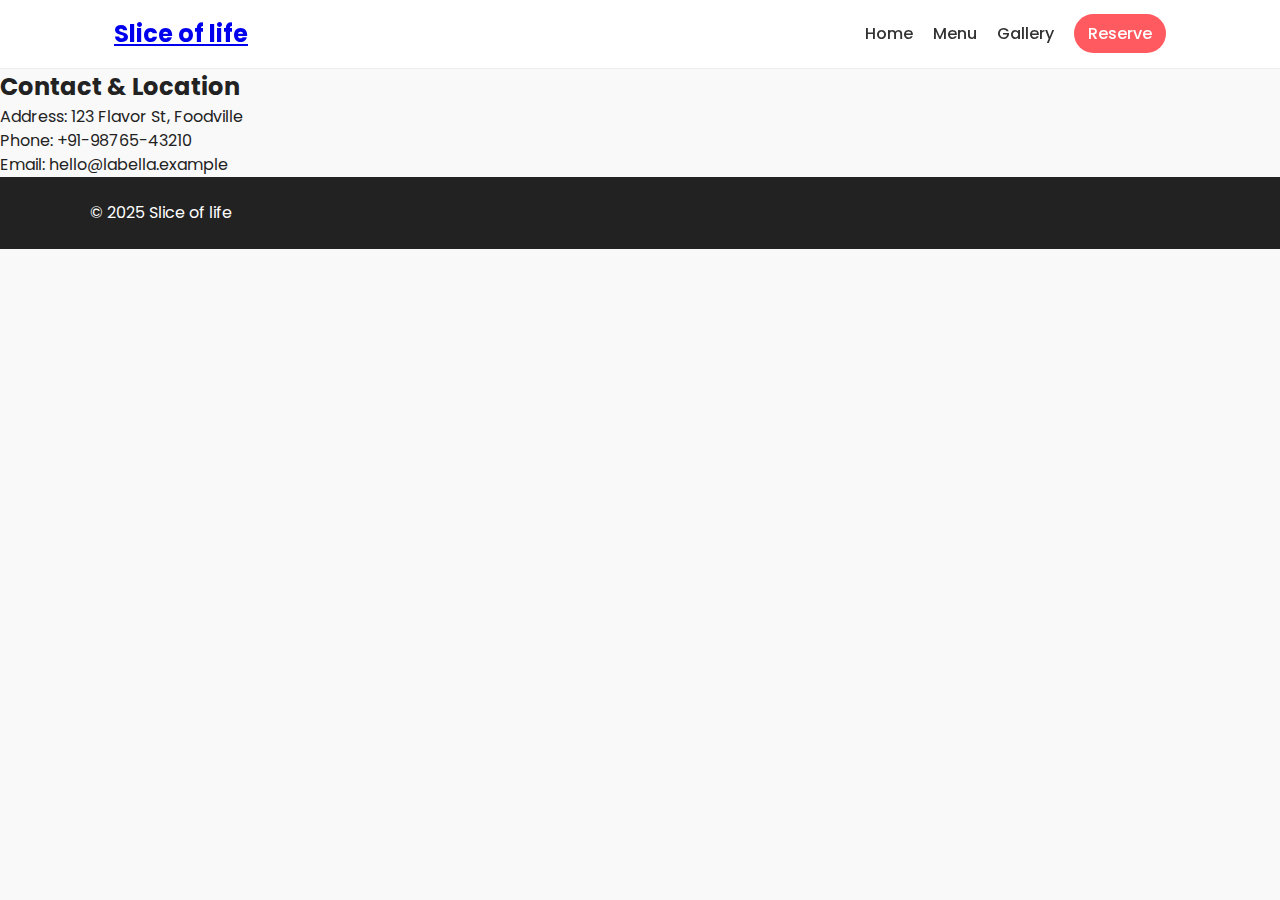
<file: contact.html>
<!doctype html>
<html lang="en">
<head>
  <meta charset="utf-8" />
  <meta name="viewport" content="width=device-width,initial-scale=1" />
  <title>Contact — Slice of life</title>
  <link rel="stylesheet" href="styles.css">
</head>
<body>
  <header class="site-header">
    <div class="container header-inner">
      <h1 class="logo"><a href="index.html">Slice of life</a></h1>
      <nav>
        <a href="index.html">Home</a>
        <a href="menu.html">Menu</a>
        <a href="gallery.html">Gallery</a>
        <a href="reserve.html" class="btn">Reserve</a>
      </nav>
    </div>
  </header>

  <main class="container">
    <h2>Contact & Location</h2>
    <p>Address: 123 Flavor St, Foodville</p>
    <p>Phone: +91-98765-43210</p>
    <p>Email: hello@labella.example</p>
  </main>

  <footer class="site-footer">
    <div class="container footer-inner">
      <div>© 2025 Slice of life</div>
    </div>
  </footer>
</body>
</html>
</file>
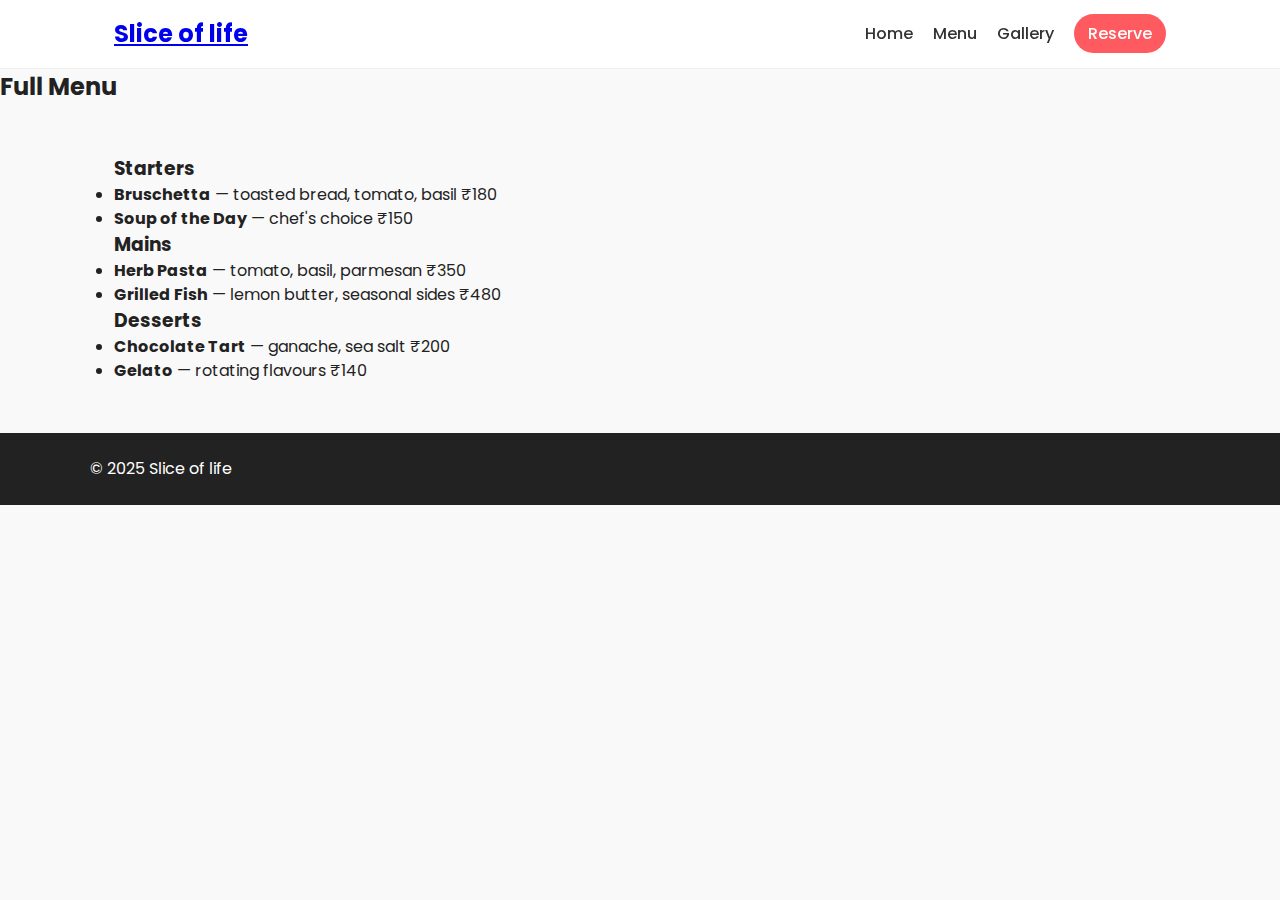
<file: menu.html>
<!doctype html>
<html lang="en">
<head>
  <meta charset="utf-8" />
  <meta name="viewport" content="width=device-width,initial-scale=1" />
  <title>Menu — Slice of life</title>
  <link rel="stylesheet" href="styles.css">
</head>
<body>
  <header class="site-header">
    <div class="container header-inner">
      <h1 class="logo"><a href="index.html">Slice of life</a></h1>
      <nav>
        <a href="index.html">Home</a>
        <a href="menu.html">Menu</a>
        <a href="gallery.html">Gallery</a>
        <a href="reserve.html" class="btn">Reserve</a>
      </nav>
    </div>
  </header>

  <main class="container">
    <h2>Full Menu</h2>
    <section class="menu-section">
      <h3>Starters</h3>
      <ul class="menu-list">
        <li><strong>Bruschetta</strong> — toasted bread, tomato, basil <span>₹180</span></li>
        <li><strong>Soup of the Day</strong> — chef's choice <span>₹150</span></li>
      </ul>

      <h3>Mains</h3>
      <ul class="menu-list">
        <li><strong>Herb Pasta</strong> — tomato, basil, parmesan <span>₹350</span></li>
        <li><strong>Grilled Fish</strong> — lemon butter, seasonal sides <span>₹480</span></li>
      </ul>

      <h3>Desserts</h3>
      <ul class="menu-list">
        <li><strong>Chocolate Tart</strong> — ganache, sea salt <span>₹200</span></li>
        <li><strong>Gelato</strong> — rotating flavours <span>₹140</span></li>
      </ul>
    </section>
  </main>

  <footer class="site-footer">
    <div class="container footer-inner">
      <div>© 2025 Slice of life</div>
    </div>
  </footer>

</body>
</html>
</file>
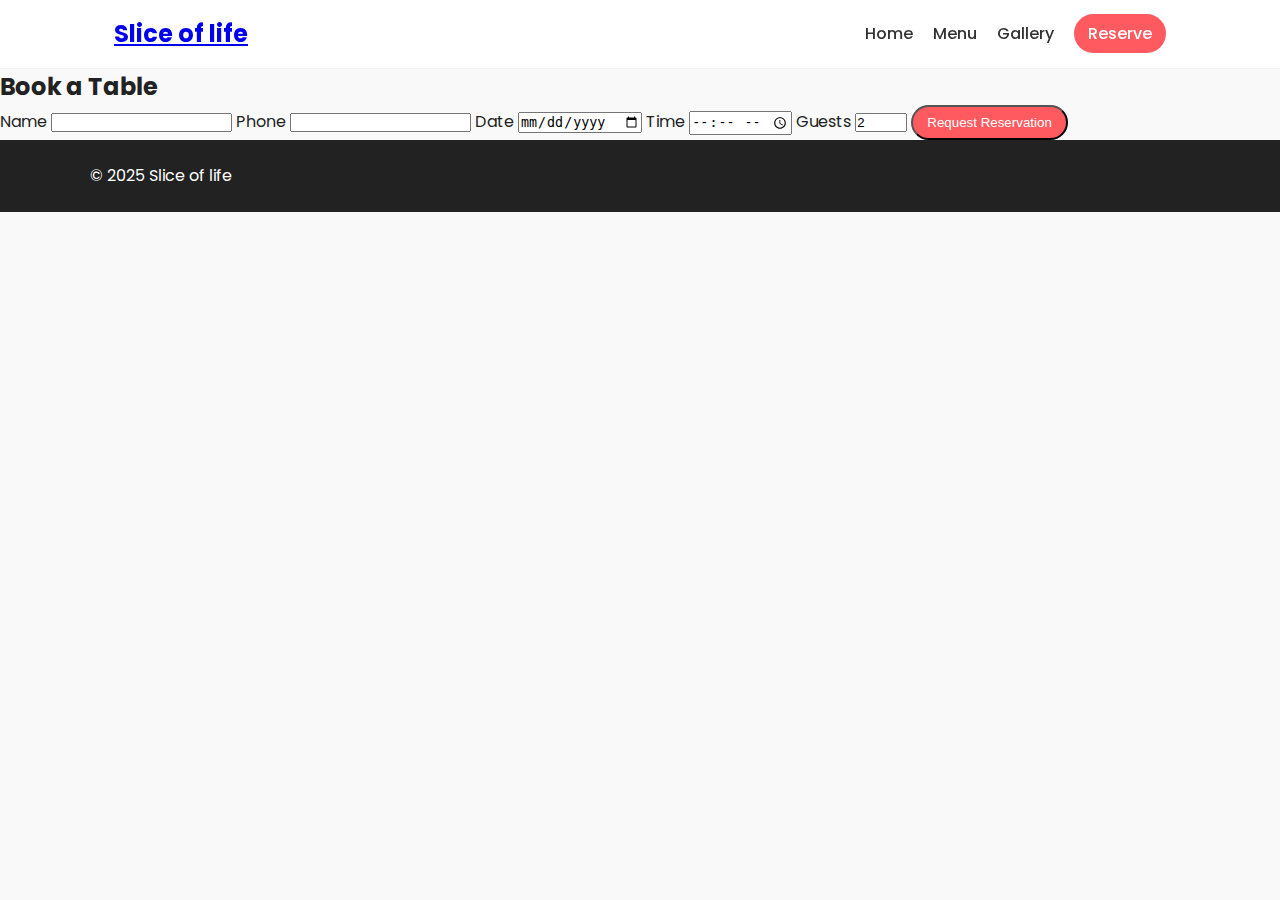
<file: reserve.html>
<!doctype html>
<html lang="en">
<head>
  <meta charset="utf-8" />
  <meta name="viewport" content="width=device-width,initial-scale=1" />
  <title>Reserve — Slice of life</title>
  <link rel="stylesheet" href="styles.css">
</head>
<body>
  <header class="site-header">
    <div class="container header-inner">
      <h1 class="logo"><a href="index.html">Slice of life</a></h1>
      <nav>
        <a href="index.html">Home</a>
        <a href="menu.html">Menu</a>
        <a href="gallery.html">Gallery</a>
        <a href="reserve.html" class="btn">Reserve</a>
      </nav>
    </div>
  </header>

  <main class="container">
    <h2>Book a Table</h2>
    <form id="reserve-form" class="form-grid">
      <label>Name <input type="text" id="r-name" required></label>
      <label>Phone <input type="tel" id="r-phone" required></label>
      <label>Date <input type="date" id="r-date" required></label>
      <label>Time <input type="time" id="r-time" required></label>
      <label>Guests <input type="number" id="r-guests" min="1" max="20" value="2" required></label>
      <button class="btn" type="submit">Request Reservation</button>
    </form>
    <p id="reserve-msg" class="muted"></p>
  </main>

  <footer class="site-footer">
    <div class="container footer-inner">
      <div>© 2025 Slice of life</div>
    </div>
  </footer>

<script>
document.getElementById('reserve-form').addEventListener('submit', function(e){
  e.preventDefault();
  document.getElementById('reserve-msg').textContent = 'Thanks! Reservation request received. We will call to confirm.';
  this.reset();
});
</script>
</body>
</html>
</file>
<file: styles.css>
@import url('https://fonts.googleapis.com/css2?family=Poppins:wght@300;500;700&display=swap');

:root {
  --accent: #ff5a5f;
  --accent-dark: #e14d50;
  --muted: #777;
  --bg: #f9f9f9;
}

* { box-sizing: border-box; margin: 0; padding: 0; }
body {
  font-family: 'Poppins', sans-serif;
  background: var(--bg);
  color: #222;
  line-height: 1.5;
}

/* Header */
.site-header {
  background: rgba(255,255,255,0.9);
  backdrop-filter: blur(6px);
  border-bottom: 1px solid #eee;
  position: sticky; top: 0; z-index: 10;
}
.header-inner {
  max-width: 1100px; margin: auto;
  padding: 16px 24px;
  display: flex; align-items: center; justify-content: space-between;
}
.logo { font-weight: 700; font-size: 1.5rem; color: var(--accent); }
nav a {
  margin-left: 16px;
  text-decoration: none;
  color: #333;
  font-weight: 500;
  transition: color 0.3s ease;
}
nav a:hover { color: var(--accent); }
.btn {
  background: var(--accent);
  color: #fff;
  padding: 8px 14px;
  border-radius: 25px;
  text-decoration: none;
  transition: background 0.3s ease, transform 0.2s ease;
}
.btn:hover {
  background: var(--accent-dark);
  transform: scale(1.05);
}
.btn.ghost {
  background: transparent;
  border: 2px solid var(--accent);
  color: var(--accent);
}
.btn.ghost:hover { background: var(--accent); color: #fff; }

/* Hero */
.hero {
  background: url('https://images.unsplash.com/photo-1504674900247-0877df9cc836?auto=format&fit=crop&w=1600&q=80') center/cover;
  height: 100vh;
  display: flex; align-items: center; justify-content: center;
  text-align: center;
  color: white;
  position: relative;
}
.hero::after {
  content: '';
  position: absolute;
  top:0; left:0; right:0; bottom:0;
  background: rgba(0,0,0,0.4);
}
.hero-inner {
  position: relative; z-index: 1;
}
.hero h2 { font-size: 3rem; margin-bottom: 12px; animation: fadeInUp 1s ease forwards; }
.hero p { font-size: 1.2rem; margin-bottom: 20px; animation: fadeInUp 1.2s ease forwards; }
.cta a { margin: 0 8px; }

/* Sections */
section { padding: 50px 24px; max-width: 1100px; margin: auto; }
.card-row {
  display: flex; flex-wrap: wrap; gap: 20px;
}
.card {
  flex: 1; min-width: 240px;
  padding: 20px;
  border-radius: 16px;
  background: rgba(255,255,255,0.8);
  box-shadow: 0 8px 20px rgba(0,0,0,0.05);
  backdrop-filter: blur(8px);
  transition: transform 0.3s ease;
}
.card:hover { transform: translateY(-5px); }

/* Dishes */
.grid {
  display: grid;
  grid-template-columns: repeat(auto-fit, minmax(240px, 1fr));
  gap: 20px;
}
.dish {
  background: #fff;
  padding: 14px;
  border-radius: 12px;
  box-shadow: 0 4px 10px rgba(0,0,0,0.05);
  transition: transform 0.3s ease;
}
.dish:hover { transform: translateY(-5px); }
.dish img { width: 100%; border-radius: 10px; margin-bottom: 8px; }
.price { font-weight: 700; margin-top: 6px; }

/* Gallery */
.gallery-grid {
  display: grid;
  grid-template-columns: repeat(auto-fit, minmax(200px, 1fr));
  gap: 12px;
}
.photo img {
  width: 100%; height: auto; border-radius: 12px;
  box-shadow: 0 4px 12px rgba(0,0,0,0.1);
  transition: transform 0.3s ease;
}
.photo img:hover { transform: scale(1.05); }

/* Footer */
.site-footer {
  background: #222;
  color: white;
  padding: 24px;
}
.footer-inner {
  max-width: 1100px; margin: auto;
  display: flex; justify-content: space-between; flex-wrap: wrap;
}

/* Animations */
@keyframes fadeInUp {
  0% { opacity: 0; transform: translateY(20px); }
  100% { opacity: 1; transform: translateY(0); }
}

@media (max-width: 700px) {
  .hero h2 { font-size: 2rem; }
}
</file>
